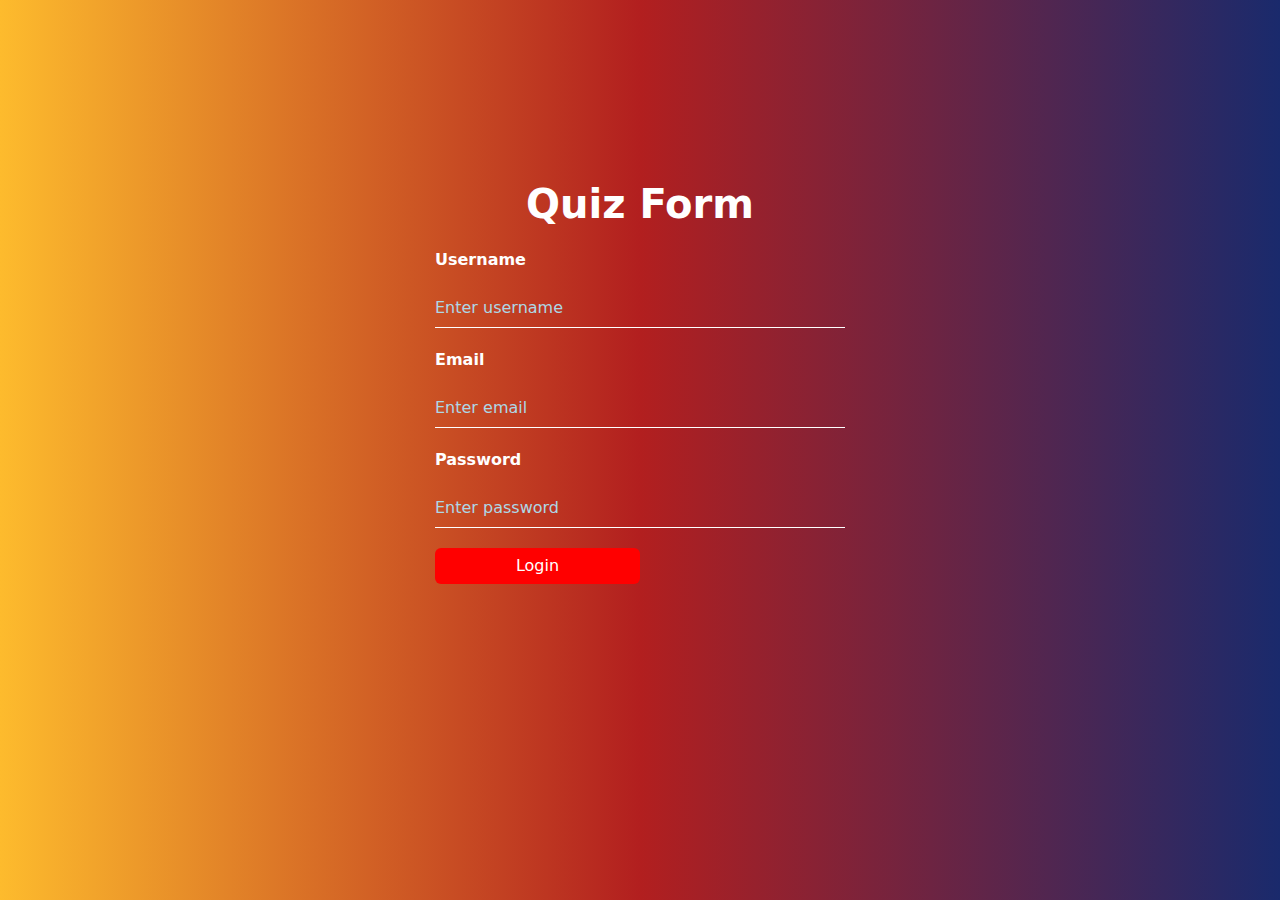
<file: index.html>
<!DOCTYPE html>
<html lang="en">
<head>
    <meta charset="UTF-8">
    <meta http-equiv="X-UA-Compatible" content="IE=edge">
    <meta name="viewport" content="width=device-width, initial-scale=1.0">
    <title>Document</title>
    <link rel="stylesheet" href="style.css">
    <link rel="stylesheet" href="https://cdnjs.cloudflare.com/ajax/libs/font-awesome/6.1.1/css/all.min.css" integrity="sha512-KfkfwYDsLkIlwQp6LFnl8zNdLGxu9YAA1QvwINks4PhcElQSvqcyVLLD9aMhXd13uQjoXtEKNosOWaZqXgel0g==" crossorigin="anonymous" referrerpolicy="no-referrer" />
    <link rel="stylesheet" href="https://cdn.jsdelivr.net/npm/bootstrap@5.2.0-beta1/dist/css/bootstrap.min.css">
    <link href="https://fonts.googleapis.com/css2?family=Poppins:wght@100;300;400;500;600&display=swap" rel="stylesheet">
</head>
<body>
    
    <div class="bg">


        <div class="form">
            

            <h1>Quiz Form</h1>

            <form action="">
                <p>Username</p>
                <input type="text"  required name="" id="" placeholder="Enter username">

                <p>Email</p>
                <input type="email"  required name="" id="" placeholder="Enter email">

                <p>Password</p>
                <input type="password"  required name="" id="" placeholder="Enter password">

                <br>
                <a href="about.html"><button class="btn btn-info" type="button">Login</button></a>
            </form>


        </div>
    </div>



</body>

<script src="https://cdn.jsdelivr.net/npm/bootstrap@5.2.0-beta1/dist/js/bootstrap.bundle.min.js"></script>
<script src="app.js"></script>
</html>
</file>
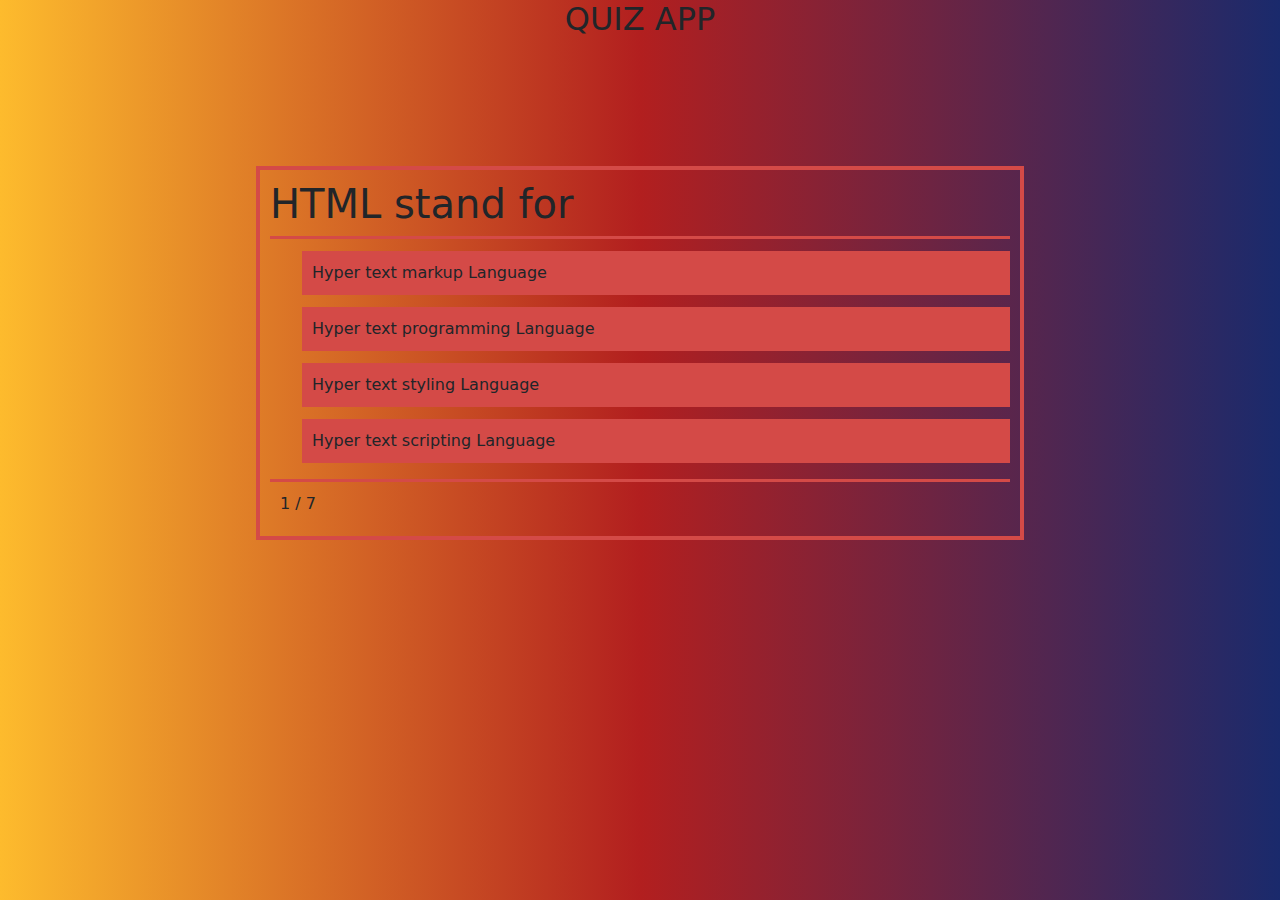
<file: about.html>
<!DOCTYPE html>
<html lang="en">

<head>
    <meta charset="UTF-8">
    <meta http-equiv="X-UA-Compatible" content="IE=edge">
    <meta name="viewport" content="width=device-width, initial-scale=1.0">
    <title>Document</title>
    <link rel="stylesheet" href="style.css">
    <link rel="stylesheet" href="https://cdnjs.cloudflare.com/ajax/libs/font-awesome/6.1.1/css/all.min.css" integrity="sha512-KfkfwYDsLkIlwQp6LFnl8zNdLGxu9YAA1QvwINks4PhcElQSvqcyVLLD9aMhXd13uQjoXtEKNosOWaZqXgel0g==" crossorigin="anonymous" referrerpolicy="no-referrer" />
    <link rel="stylesheet" href="https://cdn.jsdelivr.net/npm/bootstrap@5.2.0-beta1/dist/css/bootstrap.min.css">
    <link href="https://fonts.googleapis.com/css2?family=Poppins:wght@100;300;400;500;600&display=swap" rel="stylesheet">

</head>

<body onload="setQuestion()" class="bg">
<!-- 
    <div class="h1">

        <h1>Quiz App</h1>
    </div>


    <div class="mainBox" id="quizBox">
        <div class="header">
            <h1 id="htmlQuestion">Question 1</h1>
        </div>
        <div class="body">
            <ul>
                <li onclick="checkAns(this)" class="htmlOptionList">option 1</li>
                <li onclick="checkAns(this)" class="htmlOptionList">option 2</li>
                <li onclick="checkAns(this)" class="htmlOptionList">option 3</li>
                <li onclick="checkAns(this)" class="htmlOptionList">option 4</li>
            </ul>
        </div>

        <div class="bottom">
            <span id="countValue">1 / 7</span>
            <button class="hide" id="nextQuestBtn" onclick="nextQuest()">NEXT</button>
        </div>
    </div>

    <div>
        <h1 class="hide" id="resultValue">RESULT : </h1>
    </div> -->
 


    
    <h2>QUIZ APP</h2>


    <div class="mainBox" id="quizBox">


        <div class="header">

            <h1 id="htmlQuestion">QUESTION # 1</h1>

        </div>

        <div class="body">

            <ul>
                <li onclick="checkAns(this)" class="htmlOptionList">OPTION 1</li>
                <li onclick="checkAns(this)" class="htmlOptionList">OPTION 2</li>
                <li onclick="checkAns(this)" class="htmlOptionList">OPTION 3</li>
                <li onclick="checkAns(this)" class="htmlOptionList">OPTION 4</li>
            </ul>

        </div>
        <div class="bottom">
            <span id="counterValue"> 1 / 7</span>
            <button class="hide" id="nextQuesBtn" onclick="nextQes()">NEXT QUES</button>
        </div>
    </div>
    <div>
        <h1 class="hide" id="resultValue">RESULT : </h1>
    </div>


</body>

<script src="https://cdn.jsdelivr.net/npm/bootstrap@5.2.0-beta1/dist/js/bootstrap.bundle.min.js"></script>
<script src="app.js"></script>


</html>
</file>
<file: style.css>
*{
    margin: 0;
    padding: 0;
    box-sizing: border-box;
}
.bg{
    background: #1a2a6c;  /* fallback for old browsers */
    background: -webkit-linear-gradient(to right, #fdbb2d, #b21f1f, #1a2a6c);  /* Chrome 10-25, Safari 5.1-6 */
    background: linear-gradient(to right, #fdbb2d, #b21f1f, #1a2a6c); /* W3C, IE 10+/ Edge, Firefox 16+, Chrome 26+, Opera 12+, Safari 7+ */
    width: 100%;
    height: 100vh;
}

.form{
    background-color: transparent;
    color: #fff;
    width: 450px;
    height: 500px;
    position: absolute;
    top: 40%;
    left: 50%;
    padding: 70px 20px;
    transform:translate(-50% ,-50%);
}
.form h1{
    margin: 0;
    text-align: center;
    padding: 0 0 20px;
    font-weight: bold;
}
.form p{
    font-weight: bold;
}
.form input{
    width: 100%;
    margin-bottom: 20px;
}
.form input[type="text"],input[type="email"],input[type="password"]{
    border: none;
    border-bottom: 1px solid #fff;
    background: transparent;
    outline: none;
    height: 40px ;
    color: #fff;
    font-size: 16px;
    
}

.form button{
    width: 50%;
    color: #fff;
    background-color: red;
    border: none;
    text-align: center;
}
.form button:hover{
    background-color: lightcoral;
    color: #fff;
}
.form ::placeholder{
    color: lightblue;
}


/* --------------quiz app-------- */

.bg{
    background: #1a2a6c;
    background: -webkit-linear-gradient(to right, #fdbb2d, #b21f1f, #1a2a6c);  
    background: linear-gradient(to right, #fdbb2d, #b21f1f, #1a2a6c); 
   
}

h2{
    text-align: center;
}
.mainBox{
    width: 60%;
    margin: 10% auto;
    border: 4px solid #d44a47;
    padding: 10px;
}

.header{
    width: 100%;
}

.body{
    border-top: 3px solid #d44a47;
    border-bottom: 3px solid #d44a47;
}
.body li{
    margin: 12px 0;
    list-style: none;
    background-color:#d44a47;
    padding: 10px;
}

.bottom{
    display: flex;
    justify-content: space-between;
    align-items: center;
    padding: 10px;
}
.bottom button{
    padding: 8px;
    border: none;
    background-color: #d44a47;
    color: #fff;
}
.bottom button:hover{
    background-color: red;
}
.hide{
    display: none;
}
.show{
    display: block;
    text-align: center;
}
.disabled{
    pointer-events: none;
}
.success{
    background-color: green;
}
.wrong{
    background-color: red;
}
</file>
